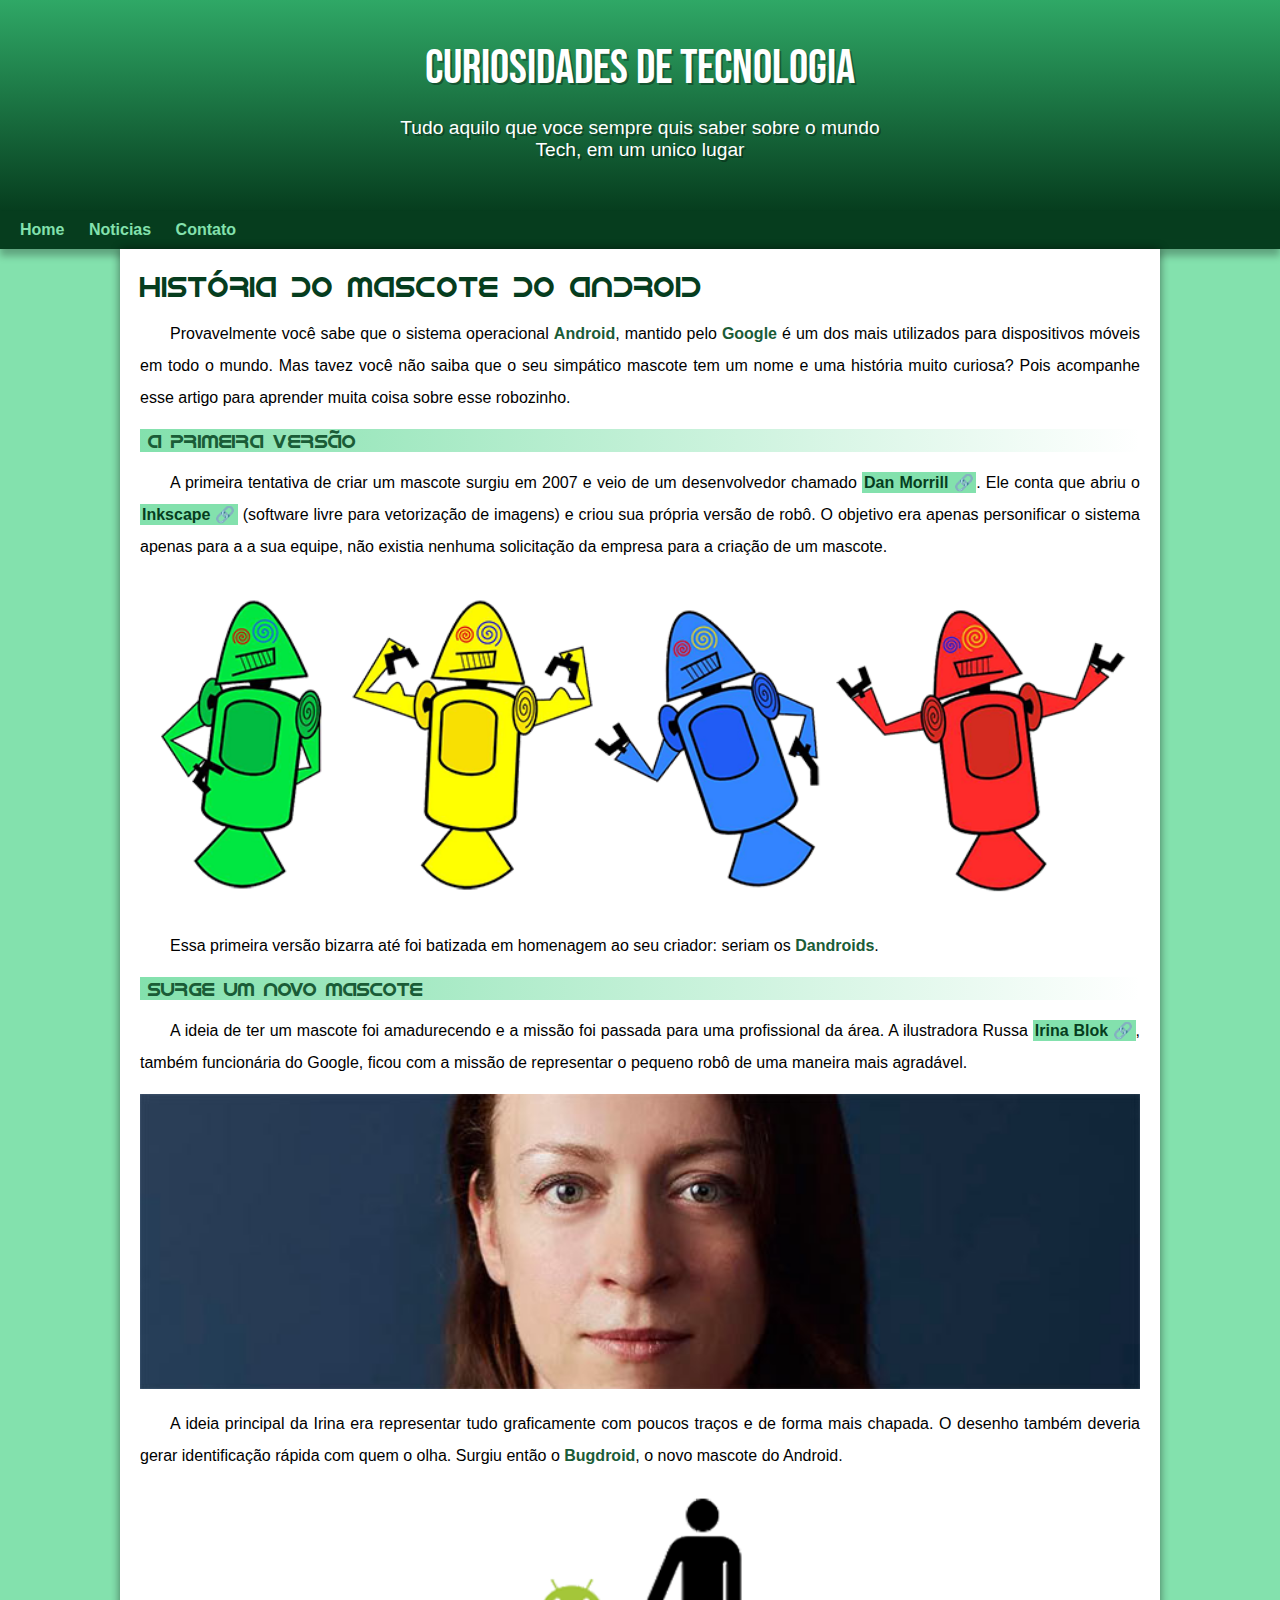
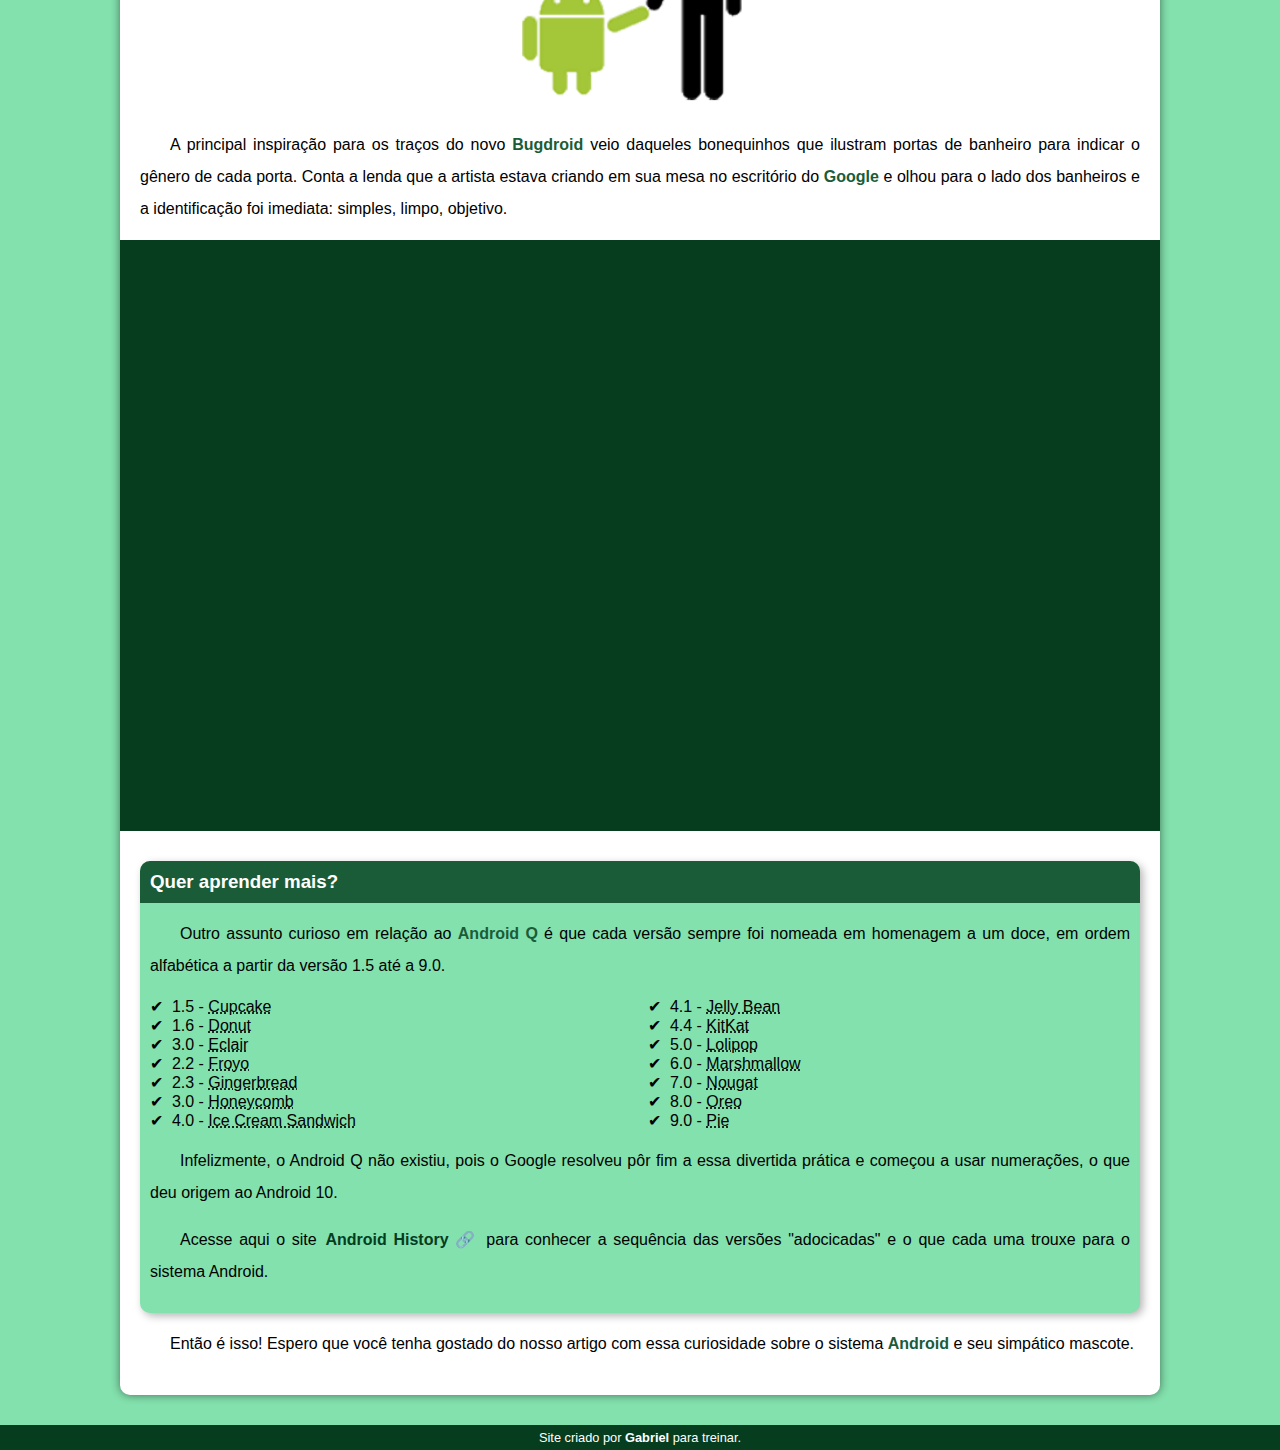
<file: index.html>
<!DOCTYPE html>
<html lang="pt-br">
<head>
    <meta charset="UTF-8">
    <meta name="viewport" content="width=device-width, initial-scale=1.0">
    <title>Como surgiu o nome mascote do Android?</title>
    <link rel="shortcut icon" href="imagens/favicon.ico" type="image/x-icon">
    <link rel="stylesheet" href="style/style.css">
</head>
<body>
    <header>
        <h1>Curiosidades de Tecnologia</h1> 
        <p>
            Tudo aquilo que voce sempre quis saber sobre o mundo Tech, em um unico lugar
        </p>
    </header>
    <nav>
        <a href="#">Home</a>
        <a href="#">Noticias</a>
        <a href="#">Contato</a>
    </nav>
    <main>
        <article>
            <h1>
                História do Mascote do Android
            </h1>

            <p>
                Provavelmente você sabe que o sistema operacional <strong>Android</strong>, mantido pelo <strong>Google</strong> é um dos mais utilizados para dispositivos móveis em todo o mundo. Mas tavez você não saiba que o seu simpático mascote tem um nome e uma história muito curiosa? Pois acompanhe esse artigo para aprender muita coisa sobre esse robozinho.
            </p>

            <h2>
                A primeira versão
            </h2>

            <p>
                A primeira tentativa de criar um mascote surgiu em 2007 e veio de um desenvolvedor chamado <a href="https://androidcommunity.com/dan-morrill-shows-us-the-android-mascot-that-almost-was-20130103/" target="_blank" class="externo">Dan Morrill</a>. Ele conta que abriu o <a href="https://inkscape.org/" target="_blank" class="externo">Inkscape</a> (software livre para vetorização de imagens) e criou sua própria versão de robô. O objetivo era apenas personificar o sistema apenas para a a sua equipe, não existia nenhuma solicitação da empresa para a criação de um mascote.
            </p>

            <picture>
                <source media="(max-width: 600px)" srcset="imagens/dan-droids-pq.png">
                <img src="imagens/dan-droids.png" alt="Primeiro mascote do Android">
            </picture>

            <p>
                Essa primeira versão bizarra até foi batizada em homenagem ao seu criador: seriam os <strong>Dandroids</strong>.
            </p>

            <h2>
                Surge um novo mascote
            </h2>

            <p>
                A ideia de ter um mascote foi amadurecendo e a missão foi passada para uma profissional da área. A ilustradora Russa <a href="https://www.irinablok.com/" target="_blank" class="externo">Irina Blok</a>, também funcionária do Google, ficou com a missão de representar o pequeno robô de uma maneira mais agradável.
            </p>

            <picture>
                <source media="(max-width: 600px)" srcset="imagens/irina-blok-pq.jpg">
                <img src="imagens/irina-blok.jpg" alt="Irina Blok Criadora do Bugdroid">
            </picture>

            <p>
                A ideia principal da Irina era representar tudo graficamente com poucos traços e de forma mais chapada. O desenho também deveria gerar identificação rápida com quem o olha. Surgiu então o <strong>Bugdroid</strong>, o novo mascote do Android.
            </p>

            <img src="imagens/bugdroid.png" class="pequena" alt="Bugdroid">

            <p>
                A principal inspiração para os traços do novo <strong>Bugdroid</strong> veio daqueles bonequinhos que ilustram portas de banheiro para indicar o gênero de cada porta. Conta a lenda que a artista estava criando em sua mesa no escritório do <strong>Google</strong> e olhou para o lado dos banheiros e a identificação foi imediata: simples, limpo, objetivo.
            </p>

            <div class="video">
                <iframe width="560" height="315" src="https://www.youtube.com/embed/l2UDgpLz20M?si=utsp_OEoYwu7qqm9" title="YouTube video player" frameborder="0" allow="accelerometer; autoplay; clipboard-write; encrypted-media; gyroscope; picture-in-picture; web-share" allowfullscreen></iframe>
            </div>
            
            <aside> <!--Aside é o conteudo que não é o principal-->
                <h3>
                    Quer aprender mais?
                </h3> 
    
                <p>
                    Outro assunto curioso em relação ao <strong>Android Q</strong> é que cada versão sempre foi nomeada em homenagem a um doce, em ordem alfabética a partir da versão 1.5 até a 9.0.
                </p>
                
                <ul>
                    <li>1.5 - <abbr title="Bolo de Copo">Cupcake</abbr></li>
                    <li>1.6 - <abbr title="Rosquinha">Donut</abbr></li>
                    <li>3.0 - <abbr title="Bomba">Eclair</abbr></li>
                    <li>2.2 - <abbr title="Iogurte Congelado">Froyo</abbr></li>
                    <li>2.3 - <abbr title="Biscoito de Gengibre">Gingerbread</abbr></li>
                    <li>3.0 - <abbr title="Favo de Mel">Honeycomb</abbr></li>
                    <li>4.0 - <abbr title="Sanduiche de Sorvete">Ice Cream Sandwich</abbr></li>
                    <li>4.1 - <abbr title="Jujuba">Jelly Bean</abbr></li>
                    <li>4.4 - <abbr title="KitKat">KitKat</abbr></li>
                    <li>5.0 - <abbr title="Pirulito">Lolipop</abbr></li>
                    <li>6.0 - <abbr title="Marshmallow">Marshmallow</abbr></li>
                    <li>7.0 - <abbr title="Torrone">Nougat</abbr></li>
                    <li>8.0 - <abbr title="Oreo">Oreo</abbr></li>
                    <li>9.0 - <abbr title="Torta">Pie</abbr></li>
                </ul>

                <p>
                    Infelizmente, o Android Q não existiu, pois o Google resolveu pôr fim a essa divertida prática e começou a usar numerações, o que deu origem ao Android 10.
                </p>

                <p>
                    Acesse aqui o site <a href="https://www.android.com/intl/en_uk/history/" target="_blank" class="externo">Android History</a> para conhecer a sequência das versões "adocicadas" e o que cada uma trouxe para o sistema Android.
                </p>
                
            </aside>

                <p>
                    Então é isso! Espero que você tenha gostado do nosso artigo com essa curiosidade sobre o sistema <strong>Android</strong> e seu simpático mascote.
                </p>
        </article>
    </main>
    <footer>
        Site criado por <a href="#">Gabriel</a> para treinar.
    </footer>
</body>
</html>
</file>
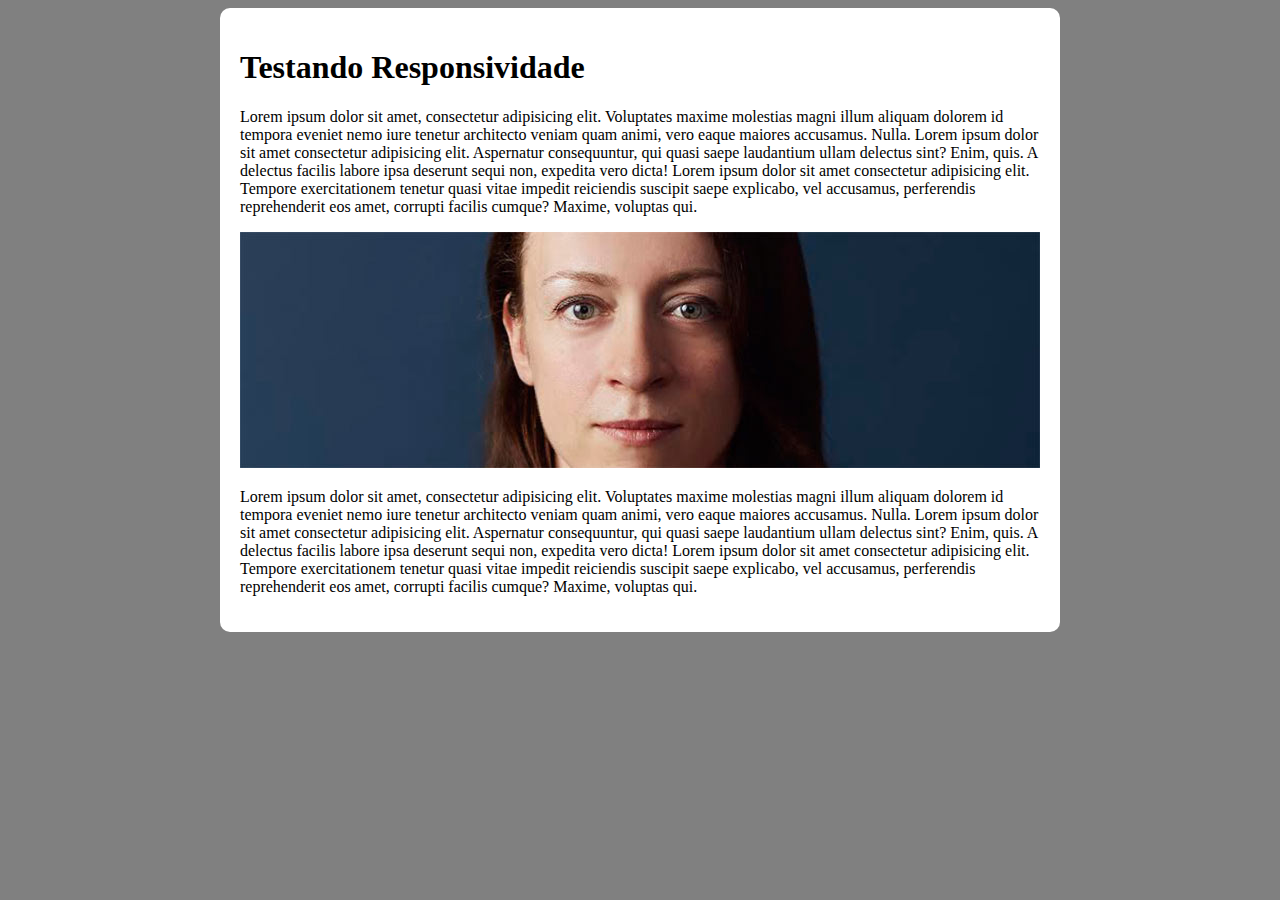
<file: responsivo.html>
<!DOCTYPE html>
<html lang="pt-br">
<head>
    <meta charset="UTF-8">
    <meta name="viewport" content="width=device-width, initial-scale=1.0">
    <title>Teste de Responsividade</title>
    <style>
        body {
            background-color: grey;
        }

        main {
            background-color: white;
            padding: 20px;
            border-radius: 10px;

            min-width: 280px;
            max-width: 800px;
            margin: auto;
        }

        img {
            width: 100%;
        }

    </style>
</head>
<body>
    <main>
        <h1>Testando Responsividade</h1>
        <p>Lorem ipsum dolor sit amet, consectetur adipisicing elit. Voluptates maxime molestias magni illum aliquam dolorem id tempora eveniet nemo iure tenetur architecto veniam quam animi, vero eaque maiores accusamus. Nulla. Lorem ipsum dolor sit amet consectetur adipisicing elit. Aspernatur consequuntur, qui quasi saepe laudantium ullam delectus sint? Enim, quis. A delectus facilis labore ipsa deserunt sequi non, expedita vero dicta! Lorem ipsum dolor sit amet consectetur adipisicing elit. Tempore exercitationem tenetur quasi vitae impedit reiciendis suscipit saepe explicabo, vel accusamus, perferendis reprehenderit eos amet, corrupti facilis cumque? Maxime, voluptas qui.</p>
        <picture>
            <source media="(max-width: 600px)" srcset="imagens/irina-blok-pq.jpg">
            <img src="imagens/irina-blok.jpg" alt="irinablok">
        </picture>
        <p>Lorem ipsum dolor sit amet, consectetur adipisicing elit. Voluptates maxime molestias magni illum aliquam dolorem id tempora eveniet nemo iure tenetur architecto veniam quam animi, vero eaque maiores accusamus. Nulla. Lorem ipsum dolor sit amet consectetur adipisicing elit. Aspernatur consequuntur, qui quasi saepe laudantium ullam delectus sint? Enim, quis. A delectus facilis labore ipsa deserunt sequi non, expedita vero dicta! Lorem ipsum dolor sit amet consectetur adipisicing elit. Tempore exercitationem tenetur quasi vitae impedit reiciendis suscipit saepe explicabo, vel accusamus, perferendis reprehenderit eos amet, corrupti facilis cumque? Maxime, voluptas qui.</p>
    </main>
</body>
</html>
</file>
<file: style/style.css>
@charset "UTF-8";

@import url('https://fonts.googleapis.com/css2?family=Bebas+Neue&family=Onest&display=swap');

@font-face {
    font-family: 'Android';
    src: url('../fontes/idroid.otf') format('opentype');
    font-weight: normal;
}



/*Tudo que definir aqui servira para todo o documento*/
:root {
    --cor0:#c5ebd6;
    --cor1:#83e1ad;
    --cor2:#3ddc84;
    --cor3:#2fa866;
    --cor4:#1a5c37;
    --cor5:#063d1e;

    --fonte-padrao: Arial, Verdana, Helvetica, sans-serif;
    --fonte-destaque: 'Bebas Neue', cursive; /*cursive é a fonte normal, tem que estar sempre no final para carregar caso a principal não carregue*/
    --fonte-android: 'Android', cursive;
}

/* Configuração Global, Todos elementos */
* {
    margin: 0px;
    padding: 0px;
}

body {
    background-color: var(--cor1);
    font-family: var(--fonte-padrao);
}

/*AFTER É DEPOIS DO LINK BEFORE ANTES DO LINK */
a.externo::after {
    content: '\00A0\1F517';
}


header {
    background-image: linear-gradient(to bottom, var(--cor3), var(--cor5));
    min-height: 150px;
    text-align: center;
    padding-top: 40px;
}


header > h1 {
    color: white;
    font-family: var(--fonte-destaque);
    margin-bottom: 20px;
    font-size: 3em;
    font-weight: normal;
    text-shadow: 2px 2px 0px rgba(0, 0, 0, 0.336);
}

header > p { /*TODO PARAGRAFO QUE ESTIVER DENTRO DO HEADER*/
    color: white;
    font-family: var(--fonte-padrao);
    font-size: 1.2em;
    max-width: 500px;
    padding-right: 10px;
    padding-left: 10px;
    margin: auto;
    padding-bottom: 50px;
    text-shadow: 2px 2px 0px rgba(0, 0, 0, 0.336);
}

nav {
    background-color: var(--cor5);
    padding: 10px;
    box-shadow: 0px 7px 7px rgba(0, 0, 0, 0.267);
}

nav > a {
    color: var(--cor1);
    padding: 10px;
    text-decoration: none;
    font-weight: bold;
    transition-duration: 0.5s; /*Transição do hover ira durar 0.5 segundos*/
}

nav > a:hover {
    background-color: var(--cor3);
    color: var(--cor5);
    border-radius: 5px;
}

main {
    padding: 20px;
    min-width: 300px;
    max-width: 1000px;
    margin: auto;
    margin-bottom: 30px;
    background-color: white;
    box-shadow: 0px 0px 10px rgba(0, 0, 0, 0.493);
    border-bottom-left-radius: 10px;
    border-bottom-right-radius: 10px;
}

main img {
    width: 100%;
}

main img.pequena {
    max-width: 350px;
    display: block;
    margin: auto;
}

div.video {
    background-color: var(--cor5);
    margin: 0px -20px 30px -20px;
    padding: 20px;
    padding-bottom: 57.1%;
    position: relative;
}

div.video > iframe { /*QUANDO COLOCO POSITION ABSOLUTO CONSIGO MEXER COM TOP E LEFT*/
    position: absolute;
    top: 5%;
    left: 5%;
    width: 90%;
    height: 90%;
}

main h1 { /* TODO H1 QUE TIVER NO MAIN*/
    color: var(--cor5);
    font-family: var(--fonte-android);
    font-weight: normal;
    font-size: 1.8em;
}

main h2 {
    font-family: var(--fonte-android);
    color: var(--cor4);
    font-size: 1.2em;
    font-weight: normal;
    background-image: linear-gradient(to right, var(--cor1), transparent);
    padding-left: 8px;
}

main p {
    margin: 15px 0px;
    text-align: justify;
    text-indent: 30px; /*ESPAÇO DO COMEÇO DO PARAGRAFO*/
    line-height: 2em;
    font-size: 1em;
}

main strong { /*TUDO QUE FOR STRONG*/
    color: var(--cor4);
    font-weight: bold;
}

main a {
    text-decoration: none;
    font-weight: bold;
    color: var(--cor5);
    background-color: var(--cor1);
    padding: 2px;
}

main a:hover {
    text-decoration: underline;
    color: var(--cor4);
}

aside {
    background-color: var(--cor1);
    padding: 10px;
    border-radius: 10px;
    box-shadow: 3px 3px 8px rgba(0, 0, 0, 0.295);
}

aside > ul {
    list-style-type: '\2714\00A0\00A0'; /*TROCA A BOLINHA DA UL POR UM CODIGO DE EMOJI, 00A0 É O NBSP, UM ESPAÇO SEM QUEBRA INVISIVEL ---- NÃO É COMPATIVEL COM TODOS NAVEGADORES*/

    list-style-position: inside; /*VALOR NORMAL É OUTSIDE BOLINHA PRA FORA, INSIDE A BOLINHA FICA PRA DENTRO*/

    columns: 2; /*DIVIDIR EM DUAS COLUNAS*/
}

aside > h3 {
    background-color: var(--cor4);
    color: white;
    padding: 10px;
    margin: -10px -10px 0px -10px; /* CRESCENDO 10PX PRA FORA*/
    border-radius: 10px 10px 0px 0px;
}

footer {
    background-color: var(--cor5);
    color: white;
    text-align: center;
    font-size: 0.8em;
    padding: 5px;
}

/*TODO LINK QUE ESTIVER DENTRO DO FOOTER*/
footer a { 
    color: white;
    font-weight: bolder;
    text-decoration: none;
}

footer a:hover {
    text-decoration: underline;
    color: var(--cor1);
}
</file>
